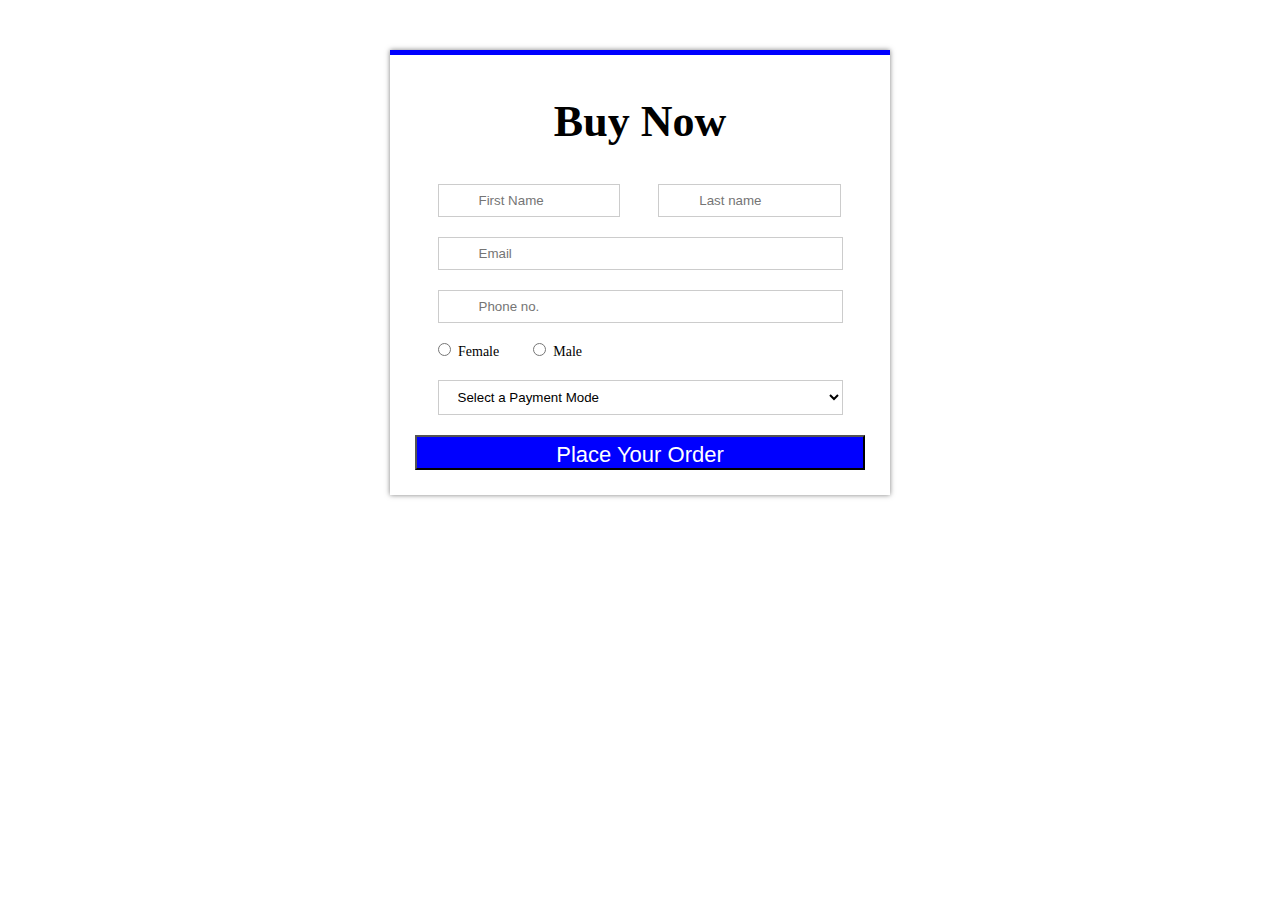
<file: form.html>
<!DOCTYPE html>
<html lang="en">
<head>
    <meta charset="UTF-8">
    <meta name="viewport" content="width=device-width, initial-scale=1.0">
    <title>Document</title>
    <link rel="stylesheet" href="form.css">
    

</head>
<body>
    <div class="container">
        <h2>Buy Now</h2>
        <div class="form-container">         
               <form >
                <div class="input-name">
                    <input type="text" placeholder="First Name" class="name">
                    <span>
                    <input type="text" placeholder="Last name" class="name">
                    </span>
                </div>

                <div class="input-name">
                    <input type="email" placeholder="Email" class="text-name">
                   
                </div>

                <div class="input-name">
                    <input type="Phone no." placeholder="Phone no." class="text-name">
                   
                </div>
            

                <div class="input-name">
                    <input type="radio" name="r1" class="radio-button">
                    <label style="margin-right: 30px;">Female</label>
                   
                    <input type="radio" name="r1" class="radio-button">
                    <label>Male</label>
                   
                </div>

                <div class="input-name">
                    <select class="country">
                        <option>Select a Payment Mode</option>
                        <option>PayTM</option>
                        <option>Google Pay</option>
                        <option>Phone Pay<option>
                        <option>Cash On Delivery</option>
                        
                    </select>

                    <div class="arrow"></div>
                </div>

                 
               </form>

               <button class="btn" onclick="order()" >Place Your Order</button>
        </div>
        </div>
        <script src="index.js"></script>
</body>
</html>
</file>
<file: form.css>
*{
    margin: 0;
    padding: 0;
    box-sizing: border-box;
}

body{
    font-size: 14px;
    background-color: #fff;

}

.container{
    background-color: white;
    width: 500px;
    padding: 25px;
    margin: 50px auto 0;
    border-top: 5px solid blue;
    box-shadow: 0 0 5px rgba(0, 0, 0, 0.5);
}

.container h2{
    font-size:44px;
    line-height: 24px;
    padding: 30px;
    align-items: center;
    text-align: center;

}
.input-name{
    width: 90%;
    position: relative;
    margin: 20px auto;
}
.lock{
    padding: 8px 11px;
}
.name{
    width: 45%;
    padding: 8px 0 8px 40px;

}

.input-name span{
    margin-left: 35px;
}
.text-name{
    width: 100%;
    padding: 8px 0 8px 40px;

}
.email{
    padding: 8px;
}
.text-name, .name{
     border: 1px solid #cccccc ;
     transition: all 0.30s ease-in-out;
}
.text-name:hover, .name:hover{
    background-color: #fafafa;
}

.text-name:focus, .name:focus{
    border: 1px solid blue;
}
.radio-button{
    margin-right: 4px;
}
.country{
    display: inline-block;
    width: 100%;
    height: 35px;
    padding: 0px 15px;
    cursor: pointer;
    border-radius: 0;
    background-color: white;
    border: 1px solid #cccccc;
}

.btn{
    
    font-size: 22px;
    color: white;
    height: 35px;
    line-height: 35px;
    width: 100%;
    background-color: blue;
    align-items: center;
    text-align: center;


}
.btn:hover{
    background-color: white;
    color: blue;
}
.btn .link{
    background-color: orangered;
    font-size: 33px;
}
</file>
